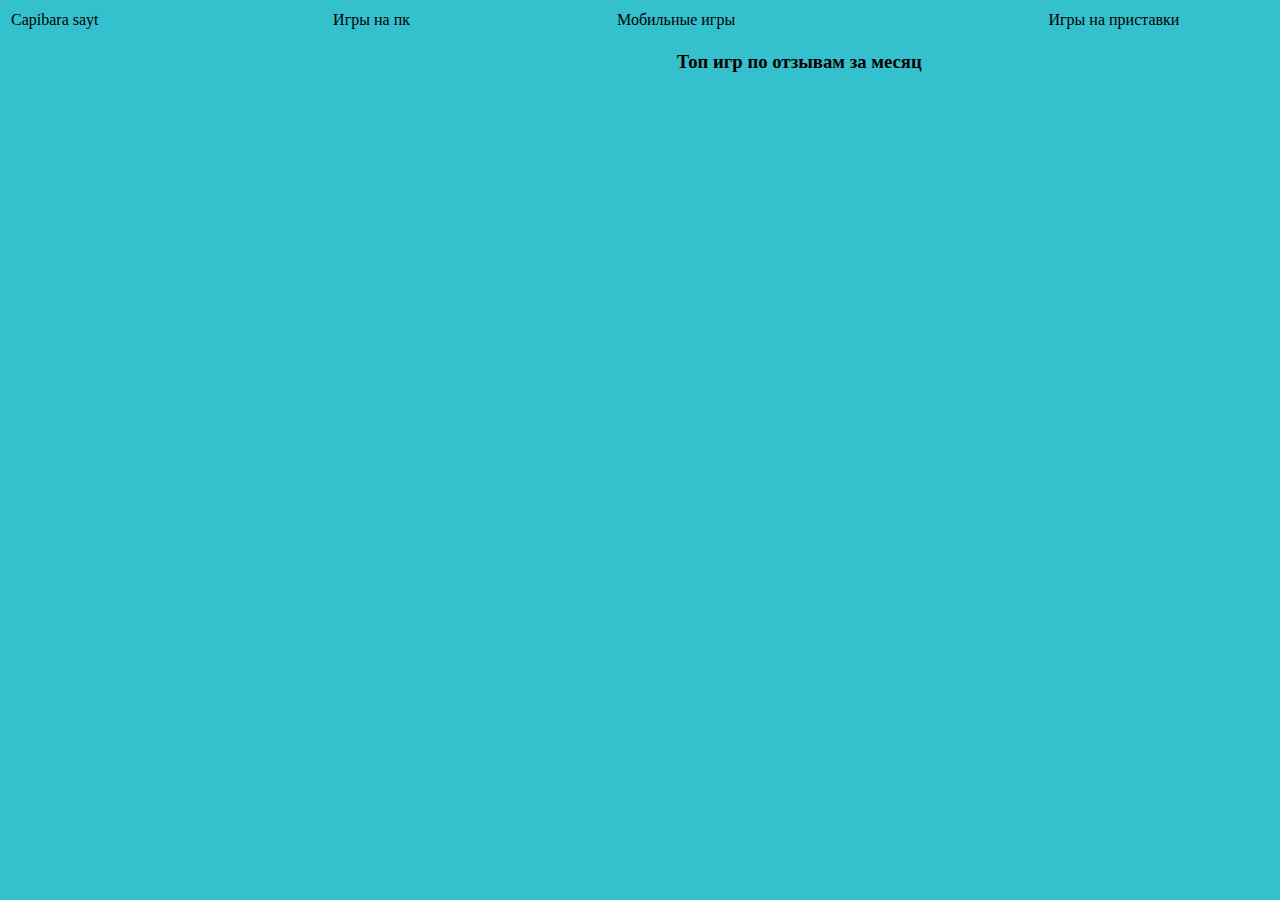
<file: ЯЯЯЯЯЯЯЯЯЯЯЯЯЯ/index.html>
<!DOCTYPE html>
<html>
<head>
    <link rel="stylesheet" type="text/css" href="style.css">
  <title>capibara sayt</title>

</head>
<body>
	<table width="120%">
		<tr>
		    <td>
		     	Capibara sayt
		    </td>
			<td>
				Игры на пк
			</td>
			<td>
				Мобильные игры 
			</td>
			<td>
				Игры на приставки
			</td>
		</tr>
</table>
 <p><h3>&nbsp; &nbsp;&nbsp;&nbsp;&nbsp;&nbsp;&nbsp;&nbsp; &nbsp;&nbsp;&nbsp;&nbsp;&nbsp;&nbsp;&nbsp; &nbsp;&nbsp;&nbsp;&nbsp;&nbsp;&nbsp;&nbsp; &nbsp;&nbsp;&nbsp;&nbsp;&nbsp;&nbsp;&nbsp; &nbsp;&nbsp;&nbsp;&nbsp;&nbsp;&nbsp;&nbsp; &nbsp;&nbsp;&nbsp;&nbsp;&nbsp;&nbsp; &nbsp; &nbsp;&nbsp;&nbsp;&nbsp;&nbsp;&nbsp;&nbsp; &nbsp;&nbsp;&nbsp;&nbsp;&nbsp;&nbsp;&nbsp; &nbsp;&nbsp;&nbsp;&nbsp;&nbsp;&nbsp;&nbsp; &nbsp;&nbsp;&nbsp;&nbsp;&nbsp;&nbsp;&nbsp; &nbsp;&nbsp;&nbsp;&nbsp;&nbsp;&nbsp;&nbsp; &nbsp;&nbsp;&nbsp;&nbsp;&nbsp;&nbsp; &nbsp; &nbsp;&nbsp;&nbsp;&nbsp;&nbsp;&nbsp;&nbsp; &nbsp;&nbsp;&nbsp;&nbsp;&nbsp;&nbsp;&nbsp; &nbsp;&nbsp;&nbsp;&nbsp;&nbsp;&nbsp;&nbsp; &nbsp;&nbsp;&nbsp;&nbsp;&nbsp;&nbsp;&nbsp; &nbsp;&nbsp;&nbsp;&nbsp;&nbsp;&nbsp;&nbsp; &nbsp;&nbsp;&nbsp;Топ игр по отзывам за месяц<h3></p> 
 	<table>
 		<tr>
 			<td>
 				<div class="square"></div>
 			</td>
 		</tr>
 	</table>

  
</body>
</html>
</file>
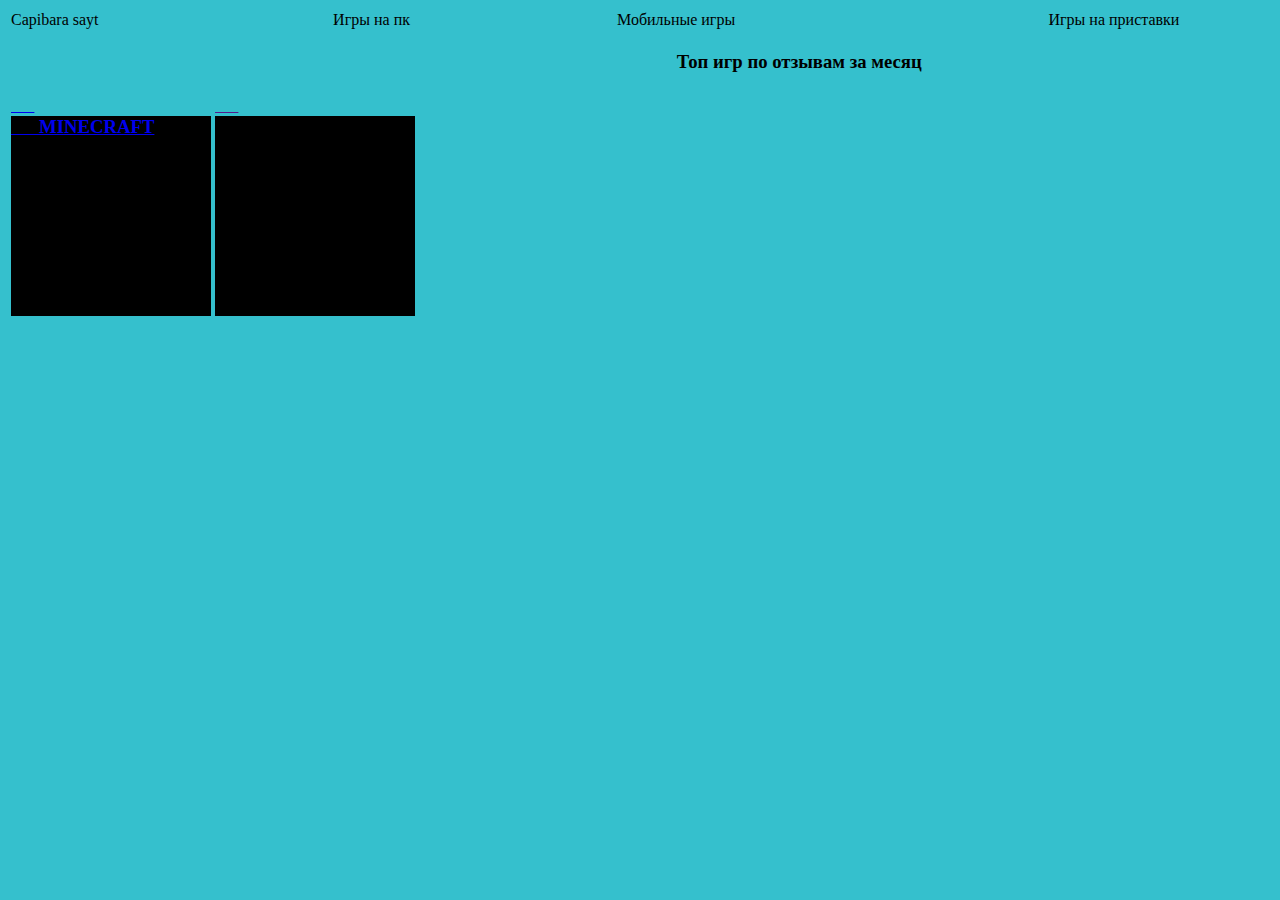
<file: ЯЯЯЯЯЯЯЯЯЯЯЯЯЯ/1/index (1).html>
<!DOCTYPE html>
<html>
<head>
    <link rel="stylesheet" type="text/css" href="style.css">
  <title>capibara sayt</title>

</head>
<body>
	<table width="120%">
		<tr>
		    <td>
		     	Capibara sayt
		    </td>
			<td>
				Игры на пк
			</td>
			<td>
				Мобильные игры 
			</td>
			<td>
				Игры на приставки
			</td>
		</tr>
</table>
 <p><h3>&nbsp; &nbsp;&nbsp;&nbsp;&nbsp;&nbsp;&nbsp;&nbsp; &nbsp;&nbsp;&nbsp;&nbsp;&nbsp;&nbsp;&nbsp; &nbsp;&nbsp;&nbsp;&nbsp;&nbsp;&nbsp;&nbsp; &nbsp;&nbsp;&nbsp;&nbsp;&nbsp;&nbsp;&nbsp; &nbsp;&nbsp;&nbsp;&nbsp;&nbsp;&nbsp;&nbsp; &nbsp;&nbsp;&nbsp;&nbsp;&nbsp;&nbsp; &nbsp; &nbsp;&nbsp;&nbsp;&nbsp;&nbsp;&nbsp;&nbsp; &nbsp;&nbsp;&nbsp;&nbsp;&nbsp;&nbsp;&nbsp; &nbsp;&nbsp;&nbsp;&nbsp;&nbsp;&nbsp;&nbsp; &nbsp;&nbsp;&nbsp;&nbsp;&nbsp;&nbsp;&nbsp; &nbsp;&nbsp;&nbsp;&nbsp;&nbsp;&nbsp;&nbsp; &nbsp;&nbsp;&nbsp;&nbsp;&nbsp;&nbsp; &nbsp; &nbsp;&nbsp;&nbsp;&nbsp;&nbsp;&nbsp;&nbsp; &nbsp;&nbsp;&nbsp;&nbsp;&nbsp;&nbsp;&nbsp; &nbsp;&nbsp;&nbsp;&nbsp;&nbsp;&nbsp;&nbsp; &nbsp;&nbsp;&nbsp;&nbsp;&nbsp;&nbsp;&nbsp; &nbsp;&nbsp;&nbsp;&nbsp;&nbsp;&nbsp;&nbsp; &nbsp;&nbsp;&nbsp;Топ игр по отзывам за месяц<h3></p> 
 	<table>
 		<tr>
 				
 		<td>	
 			<a href="file:///C:/Users/12/Desktop/1/index2.html">&nbsp;&nbsp;&nbsp;&nbsp;&nbsp;<div class="square">&nbsp;&nbsp;&nbsp;&nbsp;&nbsp;&nbsp;MINECRAFT</div></a></td>
 			<td>
 				<a href="">&nbsp;&nbsp;&nbsp;&nbsp;&nbsp;<div class="square"></div></a>
 			</td>
 			
 		</tr>
 	</table>


  
</body>
</html>
</file>
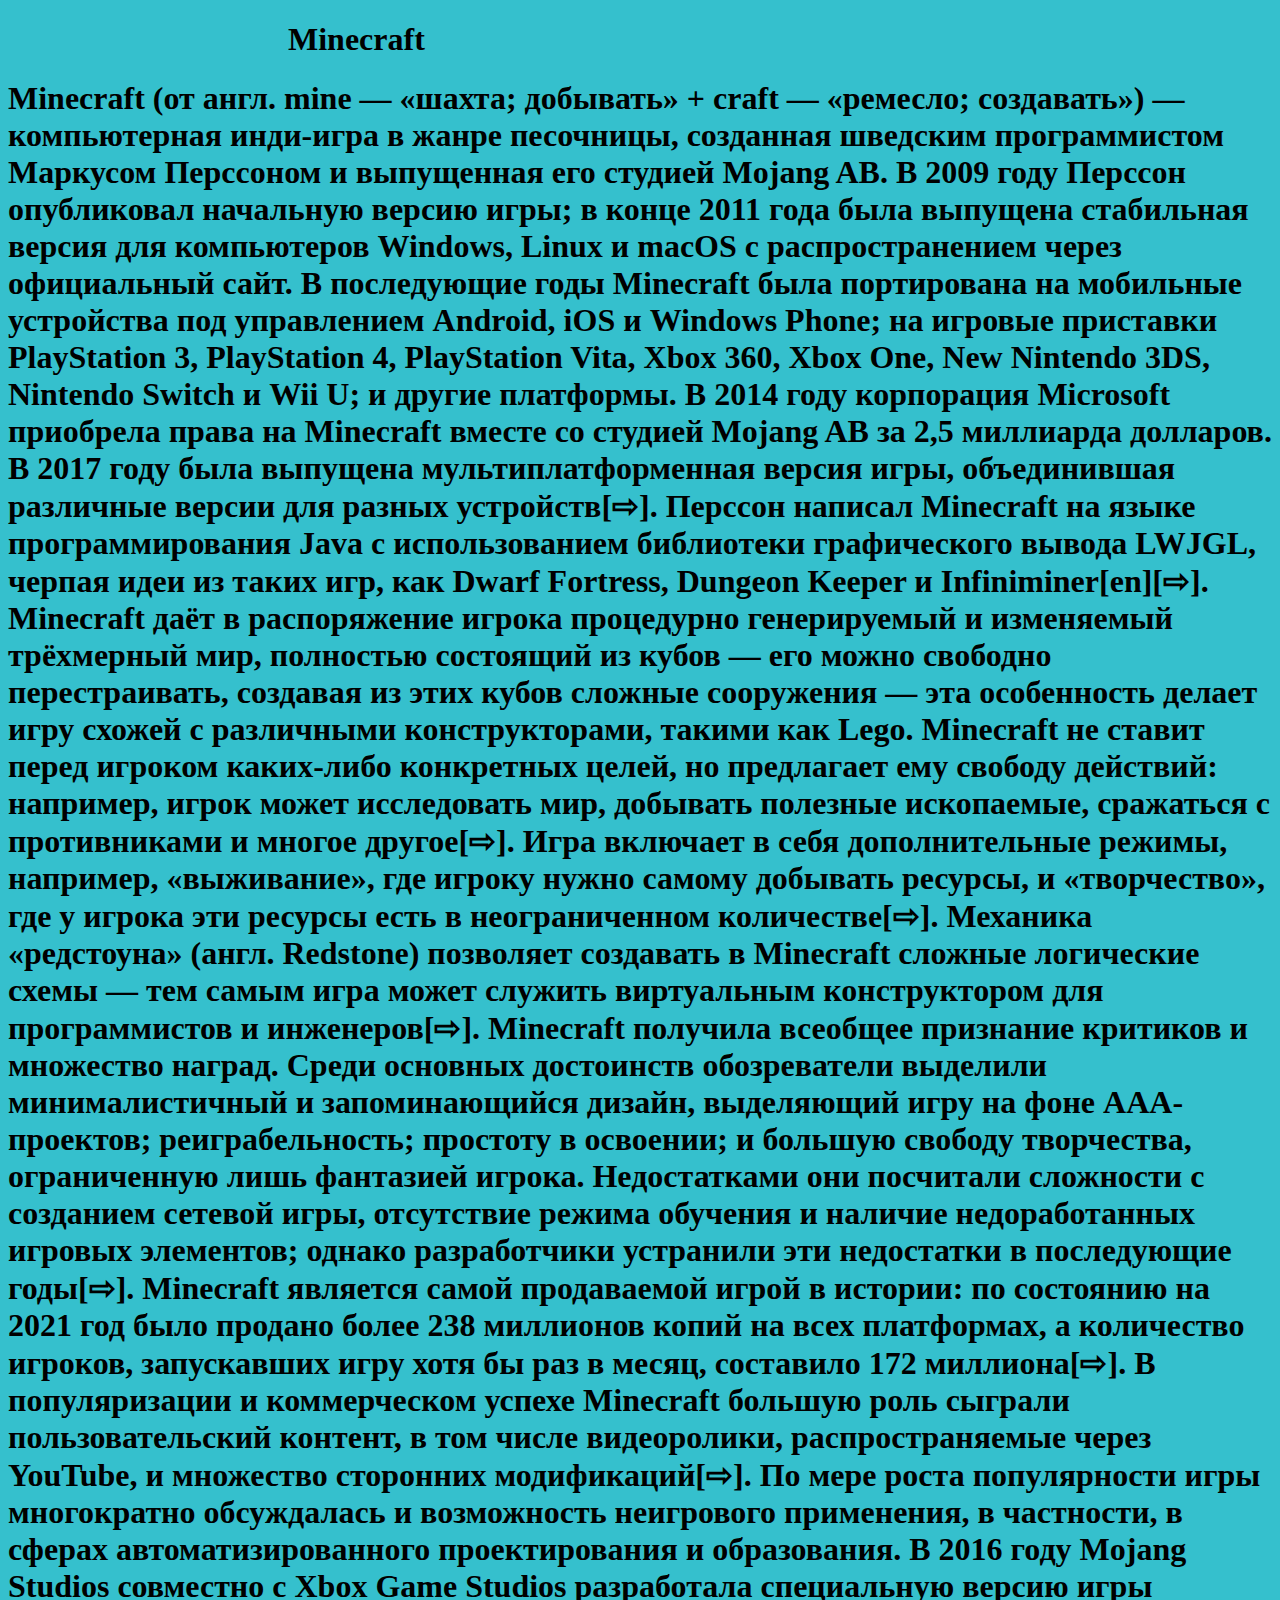
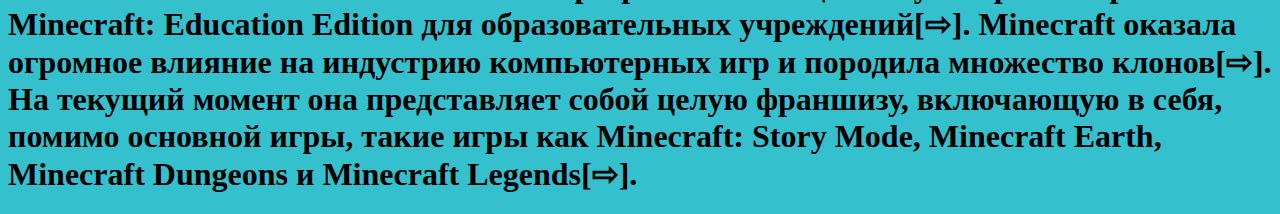
<file: ЯЯЯЯЯЯЯЯЯЯЯЯЯЯ/1/index2.html>
<!DOCTYPE html>
<html>
<head>
	<meta charset="utf-8">
	<meta name="viewport" content="width=device-width, initial-scale=1">
	<link rel="stylesheet" type="text/css" href="style.css">
	<title>capibara sayt</title>
</head>
<body>
	<h1>&nbsp;&nbsp;&nbsp;&nbsp;&nbsp;&nbsp;&nbsp;&nbsp;&nbsp;&nbsp;&nbsp;&nbsp;&nbsp;&nbsp;&nbsp;&nbsp;&nbsp;&nbsp;&nbsp;&nbsp;&nbsp;&nbsp;&nbsp;&nbsp;&nbsp;&nbsp;&nbsp;&nbsp;&nbsp;&nbsp;&nbsp;&nbsp;&nbsp;&nbsp;&nbsp;Minecraft</h1>
	<h1>Minecraft (от англ. mine — «шахта; добывать» + craft — «ремесло; создавать») — компьютерная инди-игра в жанре песочницы, созданная шведским программистом Маркусом Перссоном и выпущенная его студией Mojang AB. В 2009 году Перссон опубликовал начальную версию игры; в конце 2011 года была выпущена стабильная версия для компьютеров Windows, Linux и macOS с распространением через официальный сайт. В последующие годы Minecraft была портирована на мобильные устройства под управлением Android, iOS и Windows Phone; на игровые приставки PlayStation 3, PlayStation 4, PlayStation Vita, Xbox 360, Xbox One, New Nintendo 3DS, Nintendo Switch и Wii U; и другие платформы. В 2014 году корпорация Microsoft приобрела права на Minecraft вместе со студией Mojang AB за 2,5 миллиарда долларов. В 2017 году была выпущена мультиплатформенная версия игры, объединившая различные версии для разных устройств[⇨].

Перссон написал Minecraft на языке программирования Java с использованием библиотеки графического вывода LWJGL, черпая идеи из таких игр, как Dwarf Fortress, Dungeon Keeper и Infiniminer[en][⇨]. Minecraft даёт в распоряжение игрока процедурно генерируемый и изменяемый трёхмерный мир, полностью состоящий из кубов — его можно свободно перестраивать, создавая из этих кубов сложные сооружения — эта особенность делает игру схожей с различными конструкторами, такими как Lego. Minecraft не ставит перед игроком каких-либо конкретных целей, но предлагает ему свободу действий: например, игрок может исследовать мир, добывать полезные ископаемые, сражаться с противниками и многое другое[⇨]. Игра включает в себя дополнительные режимы, например, «выживание», где игроку нужно самому добывать ресурсы, и «творчество», где у игрока эти ресурсы есть в неограниченном количестве[⇨]. Механика «редстоуна» (англ. Redstone) позволяет создавать в Minecraft сложные логические схемы — тем самым игра может служить виртуальным конструктором для программистов и инженеров[⇨].

Minecraft получила всеобщее признание критиков и множество наград. Среди основных достоинств обозреватели выделили минималистичный и запоминающийся дизайн, выделяющий игру на фоне AAA-проектов; реиграбельность; простоту в освоении; и большую свободу творчества, ограниченную лишь фантазией игрока. Недостатками они посчитали сложности с созданием сетевой игры, отсутствие режима обучения и наличие недоработанных игровых элементов; однако разработчики устранили эти недостатки в последующие годы[⇨].

Minecraft является самой продаваемой игрой в истории: по состоянию на 2021 год было продано более 238 миллионов копий на всех платформах, а количество игроков, запускавших игру хотя бы раз в месяц, составило 172 миллиона[⇨]. В популяризации и коммерческом успехе Minecraft большую роль сыграли пользовательский контент, в том числе видеоролики, распространяемые через YouTube, и множество сторонних модификаций[⇨]. По мере роста популярности игры многократно обсуждалась и возможность неигрового применения, в частности, в сферах автоматизированного проектирования и образования. В 2016 году Mojang Studios совместно с Xbox Game Studios разработала специальную версию игры Minecraft: Education Edition для образовательных учреждений[⇨].

Minecraft оказала огромное влияние на индустрию компьютерных игр и породила множество клонов[⇨]. На текущий момент она представляет собой целую франшизу, включающую в себя, помимо основной игры, такие игры как Minecraft: Story Mode, Minecraft Earth, Minecraft Dungeons и Minecraft Legends[⇨].</h1>

</body>
</html>
</file>
<file: ЯЯЯЯЯЯЯЯЯЯЯЯЯЯ/style.css>
body{
    background-color:#35C0CD;
    }
    .square{
    	width: 150px;
        height: 150px;
        background color: black;
    }
</file>
<file: ЯЯЯЯЯЯЯЯЯЯЯЯЯЯ/1/style.css>
body{
    background-color:#35C0CD;
}
.square {
    width: 200px;
    height: 200px;
    background: black;
}
</file>
